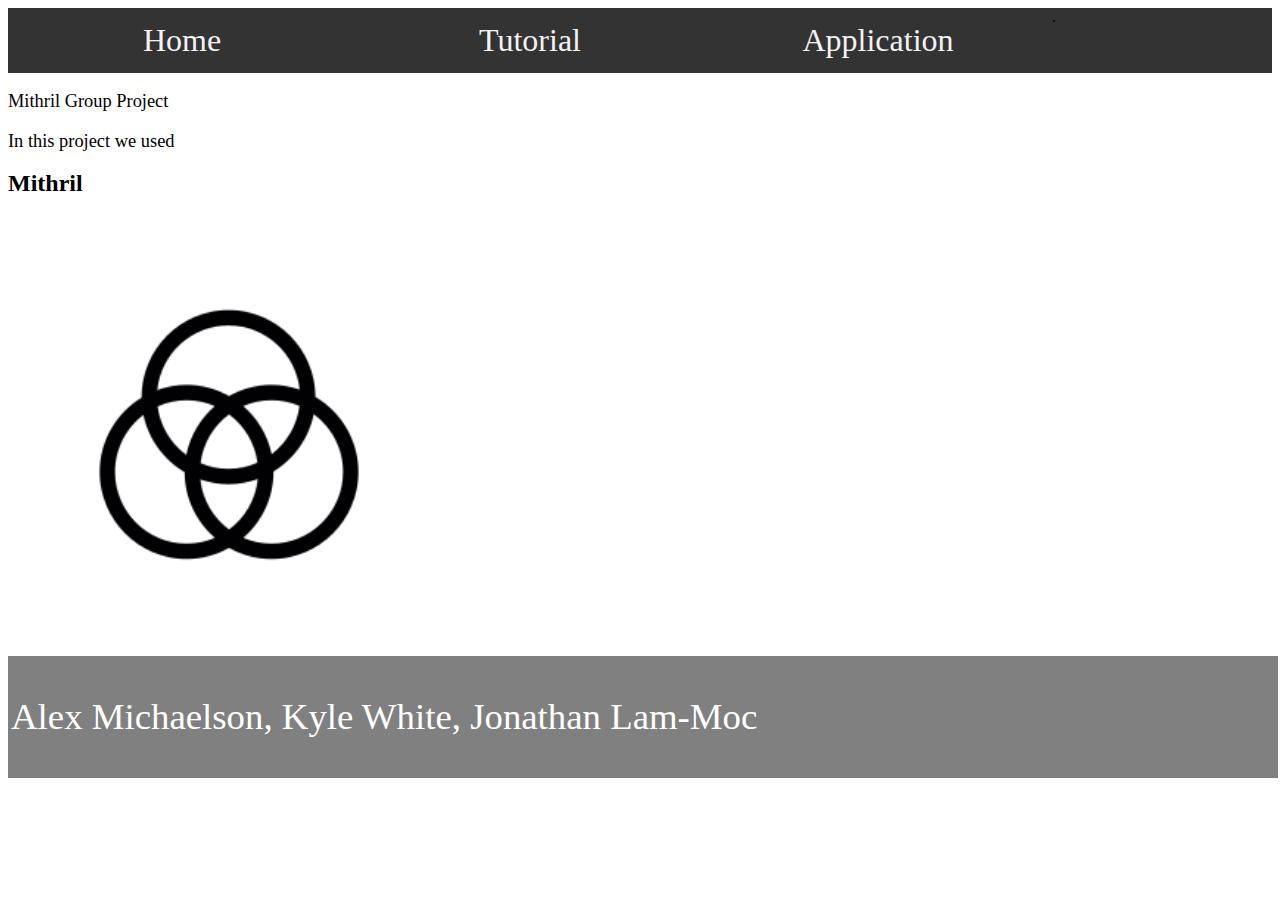
<file: MapApplication/home.html>
﻿<!DOCTYPE html>
<html>
<head>
    <meta charset="utf-8" />
    <title>Mithril</title>
    <link rel="stylesheet" type="text/css" href="TutorialSS.css">
</head>

<body>
    <div class="topnav">
        <a href="home.html">Home</a>
        <a href="tutorial.html">Tutorial</a>
        <a href="map.html" target="_blank" rel="noopener noreferrer">Application</a>.</p>
    </div>

    <p>Mithril Group Project</p>
    <p>In this project we used </p>
    <h1>Mithril</h1>
    <img src="images/logo.png" />

    <footer>
        <p>Alex Michaelson, Kyle White, Jonathan Lam-Moc<p>
    </footer>

</body>
</html>
</file>
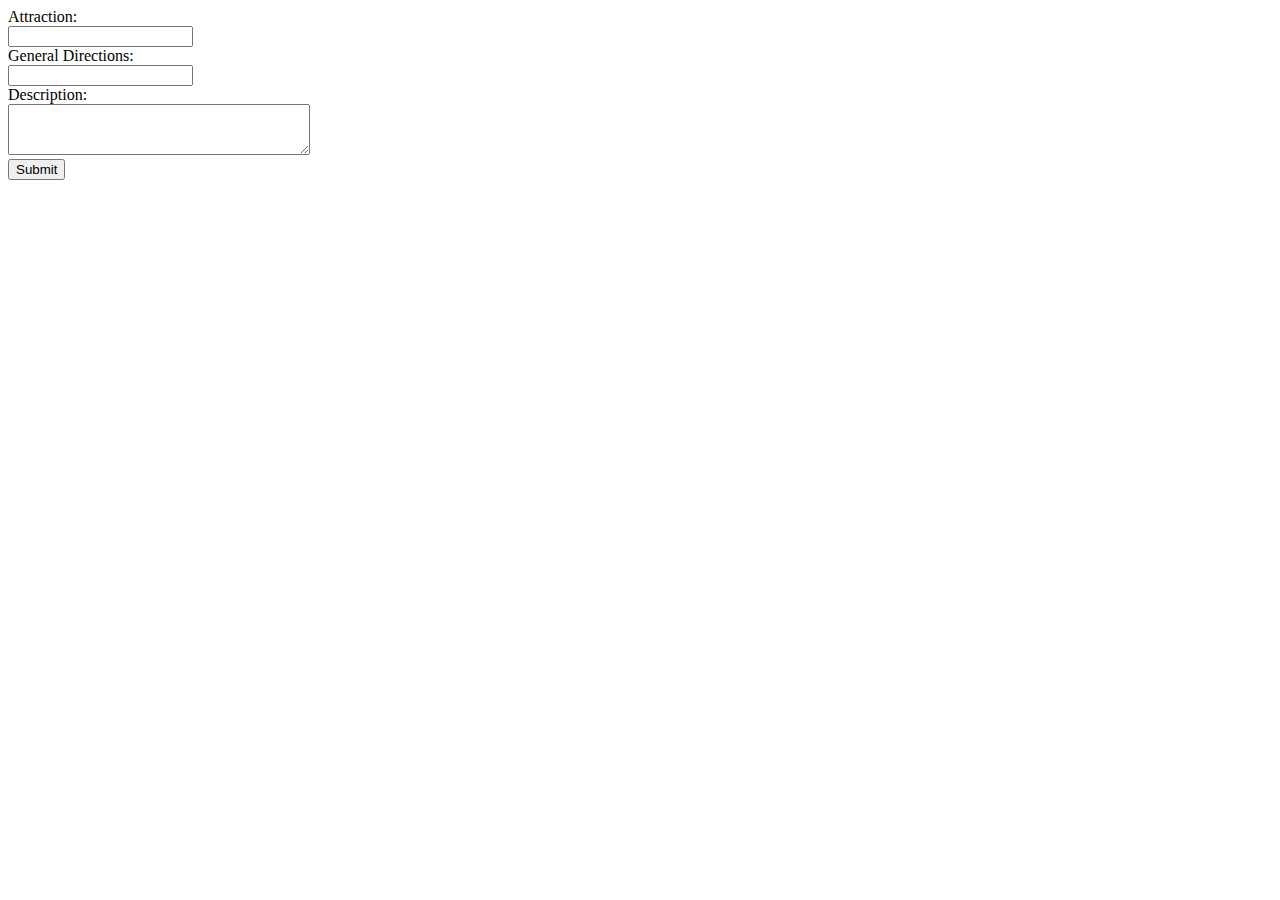
<file: MapApplication/The Forms.html>
﻿<!DOCTYPE html>
<html>
<head>
    <meta charset="utf-8" />
    <title></title>
</head>
<body>
    <div id="Attractiondiv">
        <form id="neAtrraction">

            <label class="labels" for="AttractionName">
                Attraction:
                <br />
                <input id="AtracName" type="text" name="AttractionName" value="" />
            </label>
            <br />
            <label class="labels" for="GeneralDirections">
                General Directions:
                <br />
                <input id="AtracDirec" type="text" name="GeneralDirections" value="" />
            </label>
            <br />
            <label class="labels" for="Description">
                Description:
                <br />
                <textarea id="AtracDirec" name="Description" rows="3" cols="35">

            </textarea>
            </label>
            <br />
            <input id="AtracDescrip" type="submit" name="SubmitForm" value="Submit" />

        </form>

    </div>

    <div id="ClaimForm">

    </div>

</body>
</html>
</file>
<file: MapApplication/TutorialSS.css>
﻿body {
}

.topnav {
    overflow: hidden;
    background-color: #333;
}

    .topnav a {
        float: left;
        color: #f2f2f2;
        text-align: center;
        padding: 14px 16px;
        text-decoration: none;
        font-size: 200%;
        width: 25%;
    }

        .topnav a:hover {
            background-color: #ddd;
            color: black;
        }

        .topnav a.active {
            background-color: #04AA6D;
            color: white;
        }

.sampleCode {
    display: block;
    padding: 3px 3px 2px;
    font-size: 150%;
    line-height: 20px;
    background-color: #333;
    font-family: arial;
    color: #f7f7f7;
    font-weight: bold;
}

h1 {
    text-align: left;
    font-size: 150%;
}
p {
    text-align: left;
    font-size: 115%;
}

img {
    display: block;
    width: 35%;
}



footer {
    text-align: center;
    padding: 3px;
    width: 100%;
    background-color: grey;
    color: white;
    font-size: 200%;
}
</file>
